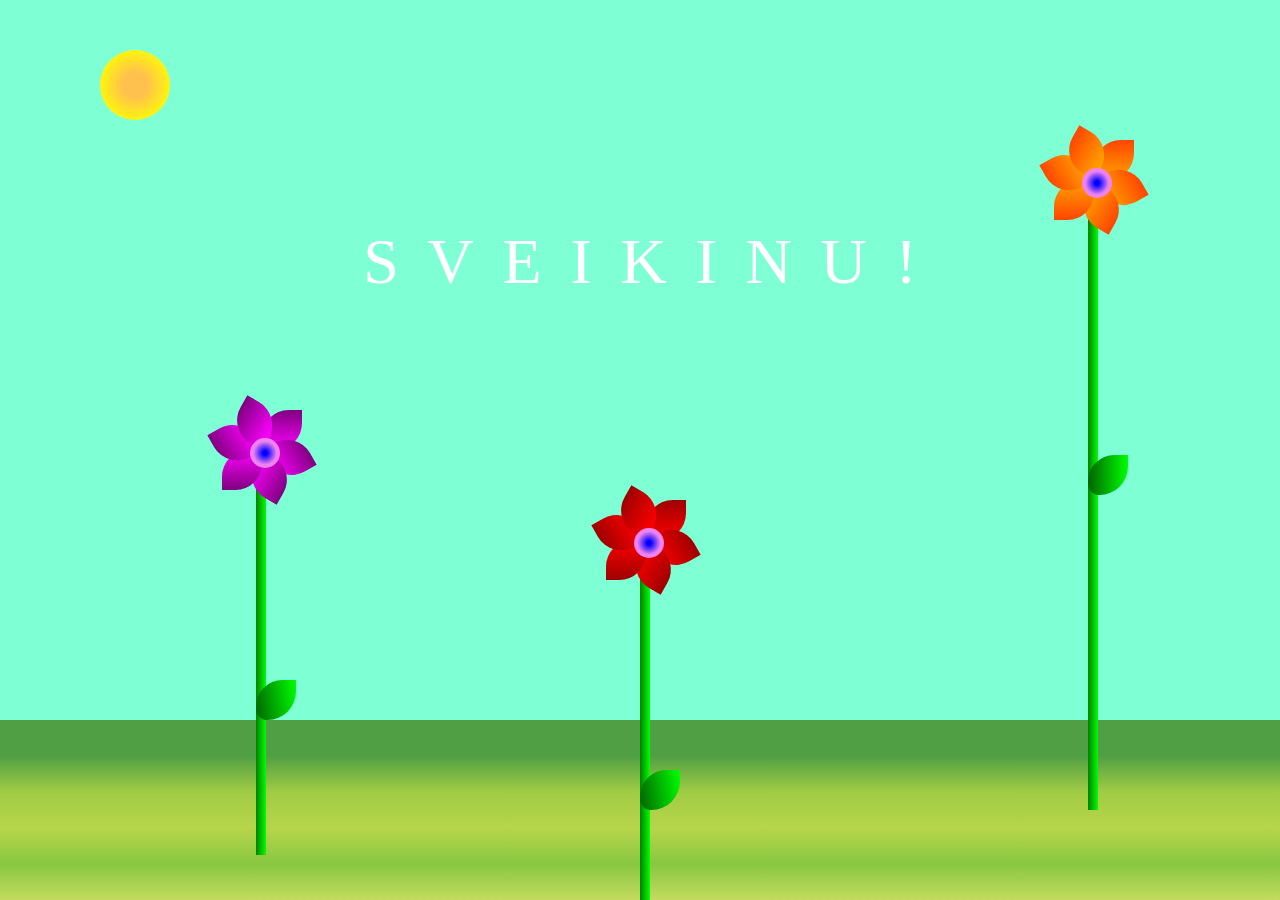
<file: Flower anime/index.html>
<!DOCTYPE html>
<html lang="en">
  <head>
    <meta charset="UTF-8" />
    <meta name="viewport" content="width=device-width, initial-scale=1.0" />
    <link rel="stylesheet" href="style.css" />
    <title>Animation Flower</title>
  </head>
  <body>
    <div class="sun"></div>
    <div class="text">
      <span>S</span>
      <span>v</span>
      <span>e</span>
      <span>i</span>
      <span>k</span>
      <span>i</span>
      <span>n</span>
      <span>u</span>
      <span>!</span>
    </div>
    <div class="flower_1">
      <div class="flower_1__stem"></div>
      <div class="flower_1__blossom"></div>
      <div class="flower_1__center">
        <div class="flower_1__petal_1 petal"></div>
        <div class="flower_1__petal_2 petal"></div>
        <div class="flower_1__petal_3 petal"></div>
        <div class="flower_1__petal_4 petal"></div>
        <div class="flower_1__petal_5 petal"></div>
        <div class="flower_1__petal_6 petal"></div>
      </div>
      <div class="flower_1__leaf petal"></div>
    </div>
    <div class="flower_2">
      <div class="flower_2__stem"></div>
      <div class="flower_2__blossom"></div>
      <div class="flower_2__center">
        <div class="flower_2__petal_1 petal"></div>
        <div class="flower_2__petal_2 petal"></div>
        <div class="flower_2__petal_3 petal"></div>
        <div class="flower_2__petal_4 petal"></div>
        <div class="flower_2__petal_5 petal"></div>
        <div class="flower_2__petal_6 petal"></div>
      </div>
      <div class="flower_2__leaf petal"></div>
    </div>
    <div class="flower_3">
      <div class="flower_3__stem"></div>
      <div class="flower_3__blossom"></div>
      <div class="flower_3__center">
        <div class="flower_3__petal_1 petal"></div>
        <div class="flower_3__petal_2 petal"></div>
        <div class="flower_3__petal_3 petal"></div>
        <div class="flower_3__petal_4 petal"></div>
        <div class="flower_3__petal_5 petal"></div>
        <div class="flower_3__petal_6 petal"></div>
      </div>
      <div class="flower_3__leaf petal"></div>
    </div>
    <div class="container"></div>
  </body>
</html>
</file>
<file: Flower anime/style.css>
* {
  padding: 0;
  margin: 0;
}

body {
  display: flex;
  justify-content: center;
  align-items: center;
  margin: 0;
  padding: 0;
  height: 100vh;
  flex-wrap: wrap;
  background-color: aquamarine;
  position: relative;
}

.container {
  display: flex;
  justify-content: center;
  align-items: center;
  min-width: 500px;
  height: 500px;
  background: transparent;
  overflow: hidden;
  width: 100%;
  height: 20%;
  position: absolute;
  bottom: 0;
  left: 0;
  background: linear-gradient(to bottom, #519f44 20%, #a0cc44, #b7d54a, #88c741, #c4db5f);
  z-index: -1;
}

.text {
  position: absolute;
  top: 25vh;
  font-size: 64px;
  color: #fff;
  text-transform: uppercase;
  animation: fadein 5s linear;
}
.text span {
  display: inline-block;
  padding: 0 0.5vw 0 0.5vw;
  animation: textflip 2s linear 8s;
}
.text span:nth-child(2) {
  animation-delay: 8.3s;
}
.text span:nth-child(3) {
  animation-delay: 8.6s;
}
.text span:nth-child(4) {
  animation-delay: 8.9s;
}
.text span:nth-child(5) {
  animation-delay: 9.2s;
}
.text span:nth-child(6) {
  animation-delay: 9.5s;
}
.text span:nth-child(7) {
  animation-delay: 9.8s;
}
.text span:nth-child(8) {
  animation-delay: 10.1s;
}
.text span:nth-child(9) {
  animation-delay: 10.4s;
}

.sun {
  width: 70px;
  height: 70px;
  top: 50px;
  left: 100px;
  position: absolute;
  background: radial-gradient(circle, rgb(255, 193, 78) 25%, yellow 80%);
  border-radius: 50px;
  animation: sunrise 5s ease forwards;
}

.flower_1 {
  position: absolute;
  right: 15vw;
  bottom: 10%;
}
.flower_1__stem {
  position: absolute;
  background: linear-gradient(to right, green, lime);
  height: 70vh;
  width: 10px;
  bottom: 0;
  animation: grow 5s ease-out;
}
.flower_1__center {
  position: absolute;
  bottom: 70vh;
  left: 0.5vw;
  animation: center_grow 8s ease-out;
}
.flower_1__leaf {
  position: absolute;
  width: 40px;
  height: 40px;
  border-bottom-left-radius: 56%;
  border-bottom-right-radius: 140%;
  border-top-left-radius: 129%;
  bottom: 35vh;
  background: linear-gradient(to right, #006400, lime);
  animation: sprout 8s linear;
}
.flower_1__blossom {
  background: radial-gradient(circle, blue 10%, violet 55%);
  border-radius: 100%;
  position: absolute;
  width: 30px;
  height: 30px;
  bottom: 68vh;
  left: -6px;
  z-index: 10;
  animation: center_grow 8s ease-out;
}
.flower_1__petal_1 {
  position: absolute;
  bottom: 50%;
  left: 50%;
  transform-origin: bottom left;
  transform: rotate(0deg);
  width: 40px;
  height: 40px;
  background: linear-gradient(orangered, orange);
  border-top-left-radius: 100%;
  border-bottom-left-radius: 50%;
  border-bottom-right-radius: 100%;
}
.flower_1__petal_2 {
  position: absolute;
  bottom: 50%;
  left: 50%;
  transform-origin: bottom left;
  transform: rotate(60deg);
  width: 40px;
  height: 40px;
  background: linear-gradient(orangered, orange);
  border-top-left-radius: 100%;
  border-bottom-left-radius: 50%;
  border-bottom-right-radius: 100%;
}
.flower_1__petal_3 {
  position: absolute;
  bottom: 50%;
  left: 50%;
  transform-origin: bottom left;
  transform: rotate(120deg);
  width: 40px;
  height: 40px;
  background: linear-gradient(orangered, orange);
  border-top-left-radius: 100%;
  border-bottom-left-radius: 50%;
  border-bottom-right-radius: 100%;
}
.flower_1__petal_4 {
  position: absolute;
  bottom: 50%;
  left: 50%;
  transform-origin: bottom left;
  transform: rotate(180deg);
  width: 40px;
  height: 40px;
  background: linear-gradient(orangered, orange);
  border-top-left-radius: 100%;
  border-bottom-left-radius: 50%;
  border-bottom-right-radius: 100%;
}
.flower_1__petal_5 {
  position: absolute;
  bottom: 50%;
  left: 50%;
  transform-origin: bottom left;
  transform: rotate(240deg);
  width: 40px;
  height: 40px;
  background: linear-gradient(orangered, orange);
  border-top-left-radius: 100%;
  border-bottom-left-radius: 50%;
  border-bottom-right-radius: 100%;
}
.flower_1__petal_6 {
  position: absolute;
  bottom: 50%;
  left: 50%;
  transform-origin: bottom left;
  transform: rotate(300deg);
  width: 40px;
  height: 40px;
  background: linear-gradient(orangered, orange);
  border-top-left-radius: 100%;
  border-bottom-left-radius: 50%;
  border-bottom-right-radius: 100%;
}

.flower_2 {
  position: absolute;
  right: 50vw;
  bottom: 0;
}
.flower_2__stem {
  position: absolute;
  background: linear-gradient(to right, green, lime);
  height: 40vh;
  width: 10px;
  bottom: 0;
  animation: grow 5s ease-out;
}
.flower_2__center {
  position: absolute;
  bottom: 40vh;
  left: 0.5vw;
  animation: center_grow 8s ease-out;
}
.flower_2__leaf {
  position: absolute;
  width: 40px;
  height: 40px;
  border-bottom-left-radius: 56%;
  border-bottom-right-radius: 140%;
  border-top-left-radius: 129%;
  bottom: 10vh;
  background: linear-gradient(260deg, lime, darkgreen);
  animation: sprout 8s linear;
}
.flower_2__blossom {
  background: radial-gradient(circle, blue 10%, violet 55%);
  border-radius: 100%;
  position: absolute;
  width: 30px;
  height: 30px;
  bottom: 38vh;
  left: -6px;
  z-index: 10;
  animation: center_grow 8s ease-out;
}
.flower_2__petal_1 {
  position: absolute;
  bottom: 50%;
  left: 50%;
  transform-origin: bottom left;
  transform: rotate(0deg);
  width: 40px;
  height: 40px;
  background: linear-gradient(#9e0000, red);
  border-top-left-radius: 100%;
  border-bottom-left-radius: 50%;
  border-bottom-right-radius: 100%;
}
.flower_2__petal_2 {
  position: absolute;
  bottom: 50%;
  left: 50%;
  transform-origin: bottom left;
  transform: rotate(60deg);
  width: 40px;
  height: 40px;
  background: linear-gradient(#9e0000, red);
  border-top-left-radius: 100%;
  border-bottom-left-radius: 50%;
  border-bottom-right-radius: 100%;
}
.flower_2__petal_3 {
  position: absolute;
  bottom: 50%;
  left: 50%;
  transform-origin: bottom left;
  transform: rotate(120deg);
  width: 40px;
  height: 40px;
  background: linear-gradient(#9e0000, red);
  border-top-left-radius: 100%;
  border-bottom-left-radius: 50%;
  border-bottom-right-radius: 100%;
}
.flower_2__petal_4 {
  position: absolute;
  bottom: 50%;
  left: 50%;
  transform-origin: bottom left;
  transform: rotate(180deg);
  width: 40px;
  height: 40px;
  background: linear-gradient(#9e0000, red);
  border-top-left-radius: 100%;
  border-bottom-left-radius: 50%;
  border-bottom-right-radius: 100%;
}
.flower_2__petal_5 {
  position: absolute;
  bottom: 50%;
  left: 50%;
  transform-origin: bottom left;
  transform: rotate(240deg);
  width: 40px;
  height: 40px;
  background: linear-gradient(#9e0000, red);
  border-top-left-radius: 100%;
  border-bottom-left-radius: 50%;
  border-bottom-right-radius: 100%;
}
.flower_2__petal_6 {
  position: absolute;
  bottom: 50%;
  left: 50%;
  transform-origin: bottom left;
  transform: rotate(300deg);
  width: 40px;
  height: 40px;
  background: linear-gradient(#9e0000, red);
  border-top-left-radius: 100%;
  border-bottom-left-radius: 50%;
  border-bottom-right-radius: 100%;
}

.flower_3 {
  position: absolute;
  left: 20vw;
  bottom: 5%;
}
.flower_3__stem {
  position: absolute;
  background: linear-gradient(to right, green, lime);
  height: 45vh;
  width: 10px;
  bottom: 0;
  animation: grow 5s ease-out;
}
.flower_3__center {
  position: absolute;
  bottom: 45vh;
  left: 0.5vw;
  animation: center_grow 8s ease-out;
}
.flower_3__leaf {
  position: absolute;
  width: 40px;
  height: 40px;
  border-bottom-left-radius: 56%;
  border-bottom-right-radius: 140%;
  border-top-left-radius: 129%;
  bottom: 15vh;
  background: linear-gradient(260deg, lime, darkgreen);
  animation: sprout 8s linear;
}
.flower_3__blossom {
  background: radial-gradient(circle, blue 10%, violet 55%);
  border-radius: 50%;
  position: absolute;
  width: 30px;
  height: 30px;
  bottom: 43vh;
  left: -6px;
  z-index: 10;
  animation: center_grow 8s ease-out;
}
.flower_3__petal_1 {
  position: absolute;
  bottom: 50%;
  left: 50%;
  transform-origin: bottom left;
  transform: rotate(0deg);
  width: 40px;
  height: 40px;
  background: linear-gradient(purple, #ff00ff);
  border-top-left-radius: 100%;
  border-bottom-left-radius: 50%;
  border-bottom-right-radius: 100%;
}
.flower_3__petal_2 {
  position: absolute;
  bottom: 50%;
  left: 50%;
  transform-origin: bottom left;
  transform: rotate(60deg);
  width: 40px;
  height: 40px;
  background: linear-gradient(purple, #ff00ff);
  border-top-left-radius: 100%;
  border-bottom-left-radius: 50%;
  border-bottom-right-radius: 100%;
}
.flower_3__petal_3 {
  position: absolute;
  bottom: 50%;
  left: 50%;
  transform-origin: bottom left;
  transform: rotate(120deg);
  width: 40px;
  height: 40px;
  background: linear-gradient(purple, #ff00ff);
  border-top-left-radius: 100%;
  border-bottom-left-radius: 50%;
  border-bottom-right-radius: 100%;
}
.flower_3__petal_4 {
  position: absolute;
  bottom: 50%;
  left: 50%;
  transform-origin: bottom left;
  transform: rotate(180deg);
  width: 40px;
  height: 40px;
  background: linear-gradient(purple, #ff00ff);
  border-top-left-radius: 100%;
  border-bottom-left-radius: 50%;
  border-bottom-right-radius: 100%;
}
.flower_3__petal_5 {
  position: absolute;
  bottom: 50%;
  left: 50%;
  transform-origin: bottom left;
  transform: rotate(240deg);
  width: 40px;
  height: 40px;
  background: linear-gradient(purple, #ff00ff);
  border-top-left-radius: 100%;
  border-bottom-left-radius: 50%;
  border-bottom-right-radius: 100%;
}
.flower_3__petal_6 {
  position: absolute;
  bottom: 50%;
  left: 50%;
  transform-origin: bottom left;
  transform: rotate(300deg);
  width: 40px;
  height: 40px;
  background: linear-gradient(purple, #ff00ff);
  border-top-left-radius: 100%;
  border-bottom-left-radius: 50%;
  border-bottom-right-radius: 100%;
}

@keyframes grow {
  0% {
    height: 0;
  }
  50% {
    height: 0;
  }
}
@keyframes center_grow {
  0% {
    transform: scale(0);
  }
  60% {
    transform: scale(0);
  }
}
@keyframes sprout {
  0% {
    transform: scale(0);
    transform-origin: 0 50%;
  }
  50% {
    transform: scale(0);
    transform-origin: 0 50%;
  }
  100% {
    transform: scale(1);
    transform-origin: 0 50%;
  }
}
@keyframes textflip {
  100% {
    transform: rotateX(360deg);
  }
}
@keyframes sunrise {
  0% {
    left: -100px;
    top: 400px;
  }
  100% {
    top: 50px;
  }
}
@keyframes fadein {
  0% {
    opacity: 0;
  }
  25% {
    color: aquamarine;
  }
  100% {
    opacity: 1;
  }
}/*# sourceMappingURL=style.css.map */
</file>
